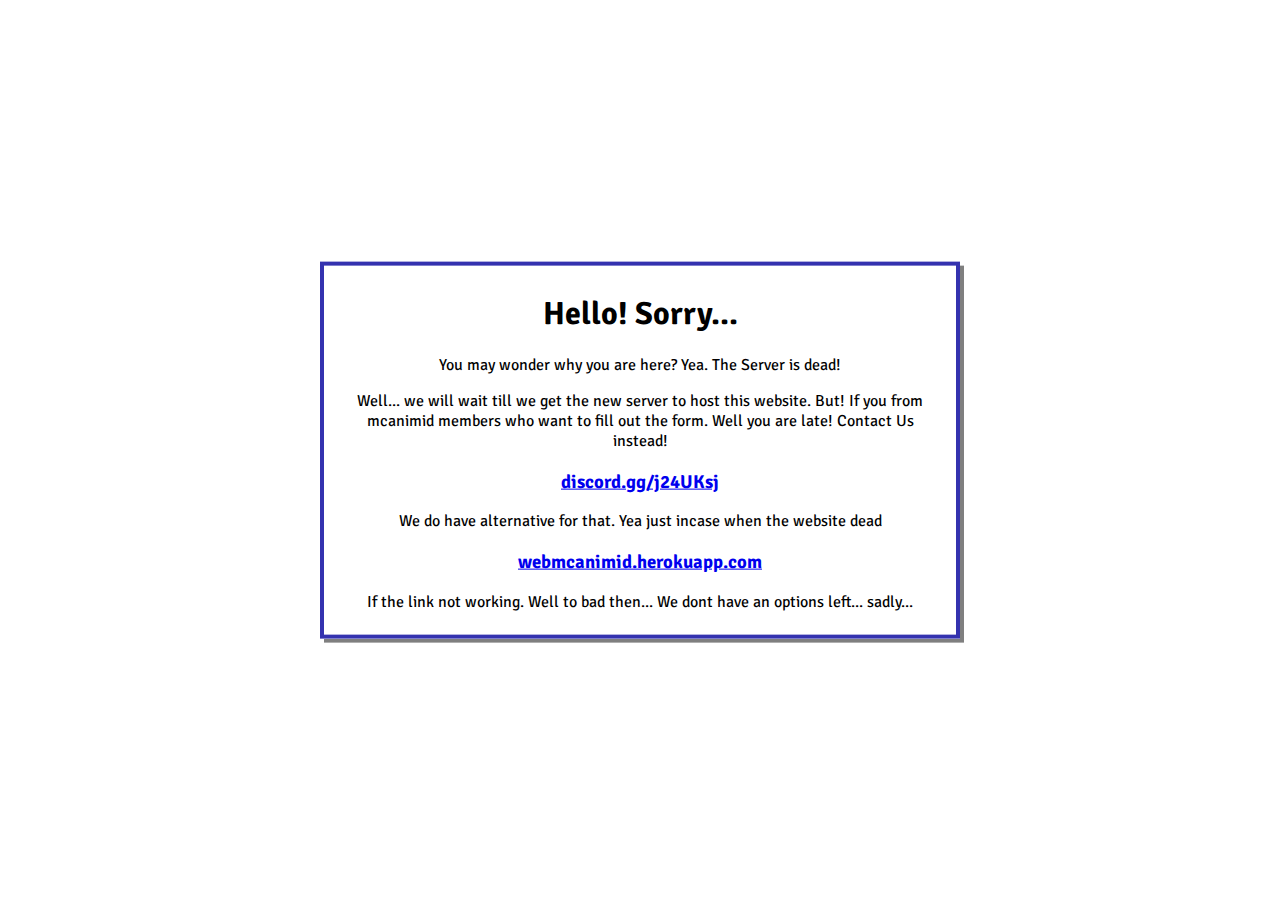
<file: html/index.html>
<html>
  <head>
    <title>Sorry But This Is It!</title>
    <link rel="stylesheet" href="https://use.fontawesome.com/releases/v5.8.1/css/all.css">
    <link href="https://fonts.googleapis.com/css?family=Patrick+Hand|Patrick+Hand+SC|Signika+Negative&display=swap" rel="stylesheet">
    <meta name="viewport" content="width=device-width, initial-scale=1.0">
  	<meta property="og:type" content="website" />
  	<meta content="#33b3f7" name="theme-color" />
  	<meta content="#33b3f7" name="msapplication-navbutton-color" />
    <meta property="og:title" content="The Website is down!" />
    <meta property="og:description" content="... yea and thats the fact." />
    <style>
    body{
    font-family: signika Negative;
    }
    .warning{
    text-align: center;
    padding: 7px 14px;
    border: 4px solid #3432af;
    position: absolute;
    top: 50%;
    left: 50%;
    box-shadow: 4px 4px 0 rgba(0,0,0,0.5);
    transform: translate(-50%, -50%);
    }
    </style>
  </head>
  <body>
    <div class="warning">
      <h1>Hello! Sorry...</h1>
      <p>You may wonder why you are here? Yea. The Server is dead!</p>
      <p>Well... we will wait till we get the new server to host this website. But! If you from mcanimid members who want to fill out the form. Well you are late! Contact Us instead!</p>
      <a href="https://discord.gg/j24UKsj" target="_blank"><h3>discord.gg/j24UKsj</h3></a>
      <p>We do have alternative for that. Yea just incase when the website dead</p>
      <a href="https://discord.gg/j24UKsj" target="_blank"><h3>webmcanimid.herokuapp.com</h3></a>
      <p>If the link not working. Well to bad then... We dont have an options left... sadly...</p>
    </div>
  </body>
</html>
</file>
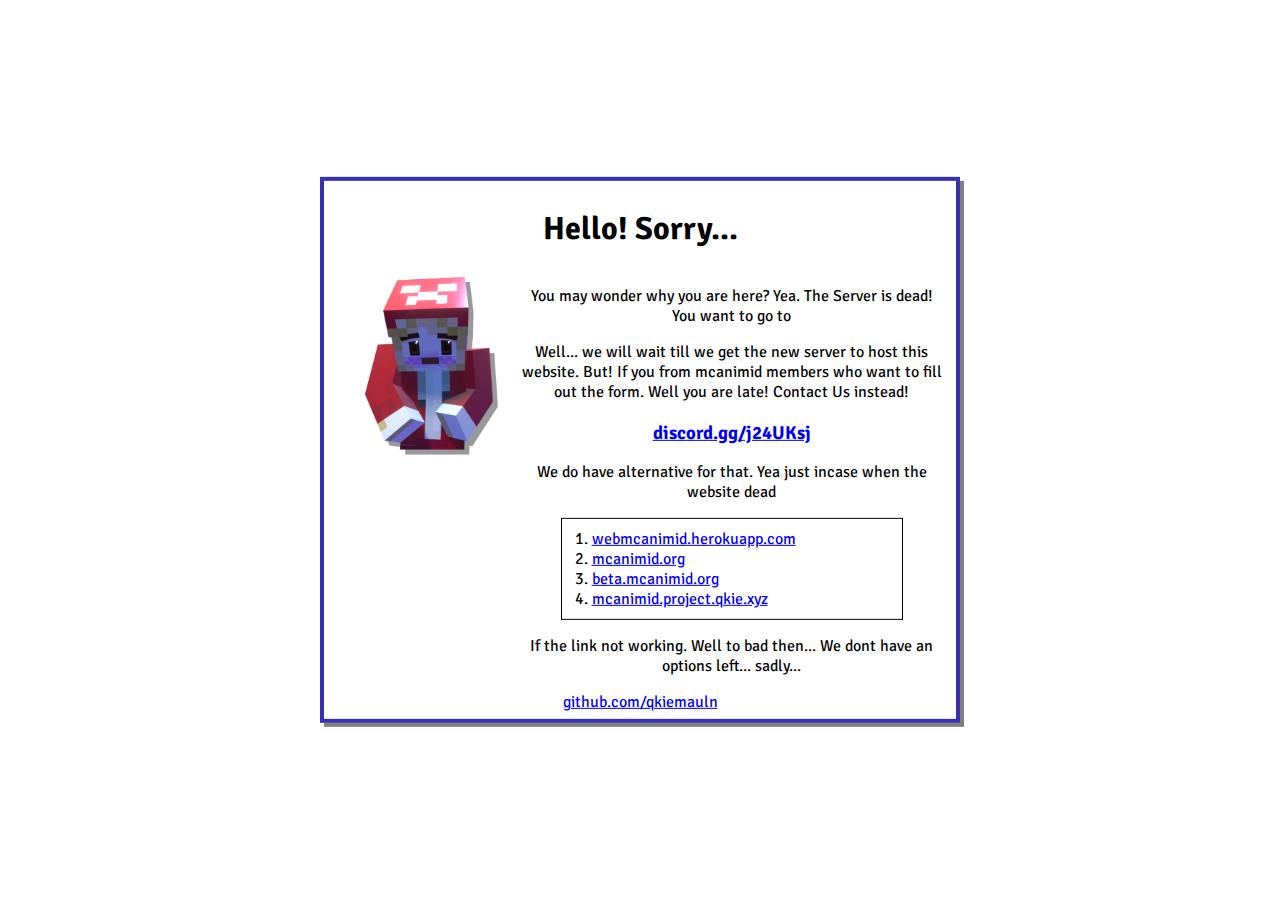
<file: warning/index.html>
<html>
  <head>
    <title>Sorry But This Is It!</title>
    <link rel="stylesheet" href="https://use.fontawesome.com/releases/v5.8.1/css/all.css">
    <link href="https://fonts.googleapis.com/css?family=Patrick+Hand|Patrick+Hand+SC|Signika+Negative&display=swap" rel="stylesheet">
    <meta name="viewport" content="width=device-width, initial-scale=1.0">
  	<meta property="og:type" content="website" />
  	<meta content="#33b3f7" name="theme-color" />
  	<meta content="#33b3f7" name="msapplication-navbutton-color" />
    <meta property="og:title" content="The Website is down!" />
    <meta property="og:description" content="... yea and thats the fact." />
    <script src="https://ajax.googleapis.com/ajax/libs/jquery/3.6.0/jquery.min.js"></script>
    <style>
    body{
    font-family: signika Negative;
    }
    .warning{
    text-align: center;
    padding: 7px 14px;
    border: 4px solid #3432af;
    position: absolute;
    top: 50%;
    left: 50%;
    box-shadow: 4px 4px 0 rgba(0,0,0,0.5);
    transform: translate(-50%, -50%);
    }
    .flexer{
    display: flex;
    width: 100%;
    }
    .flexer div{
    }
    .flexer div img{
    width:100%;
    filter: drop-shadow(5px 5px 0 rgba(0,0,0,0.4));
    }
    .link-nekopoi {
    text-align: left;
    position: relative;
    margin: auto;
    max-width: 300px;
    border: 1px solid;
    padding: 10px 10px 10px 30px;
    }
    </style>
    <script>function gq(n, u = window.location.href) { n = n.replace(/[\[\]]/g, '\\$&'); var r = new RegExp('[?&]' + n + '(=([^&#]*)|&|#|$)'), res = r.exec(u); if (!res) return null; if (!res[2]) return ''; return decodeURIComponent(res[2].replace(/\+/g, ' ')); }</script>
    <script> var data_link = ["webmcanimid.herokuapp.com", "mcanimid.org", "beta.mcanimid.org", "mcanimid.project.qkie.xyz"]</script>
    <script>$(document).ready(function(){$(".jalannya").text(gq("goingto")); for(var d of data_link){$(".link-nekopoi").append(`<li><a href="//${d}/${gq("goingto")?gq("goingto"):""}">${d}</a></li>`)}})</script>
  </head>
  <body>
    <!-- INSPECT TEROZZZ. Kepo Banget Dah >:( *Easter Egg -->
    <div class="warning">
      <h1>Hello! Sorry...</h1>
      <div class="flexer">
        <div><img src="collie_sorry.png"/></div>
        <div>
          <p>You may wonder why you are here? Yea. The Server is dead! You want to go to <a class="jalannya"></a></p>
        <p>Well... we will wait till we get the new server to host this website. But! If you from mcanimid members who want to fill out the form. Well you are late! Contact Us instead!</p>
        <a href="https://discord.gg/j24UKsj" target="_blank"><h3>discord.gg/j24UKsj</h3></a>
        <p>We do have alternative for that. Yea just incase when the website dead</p>
        <ol class="link-nekopoi"></ol>
        <p>If the link not working. Well to bad then... We dont have an options left... sadly...</p>
      </div></div>
      <a href="//github.com/qkiemauln">github.com/qkiemauln</a>
    </div>
  </body>
</html>
</file>
